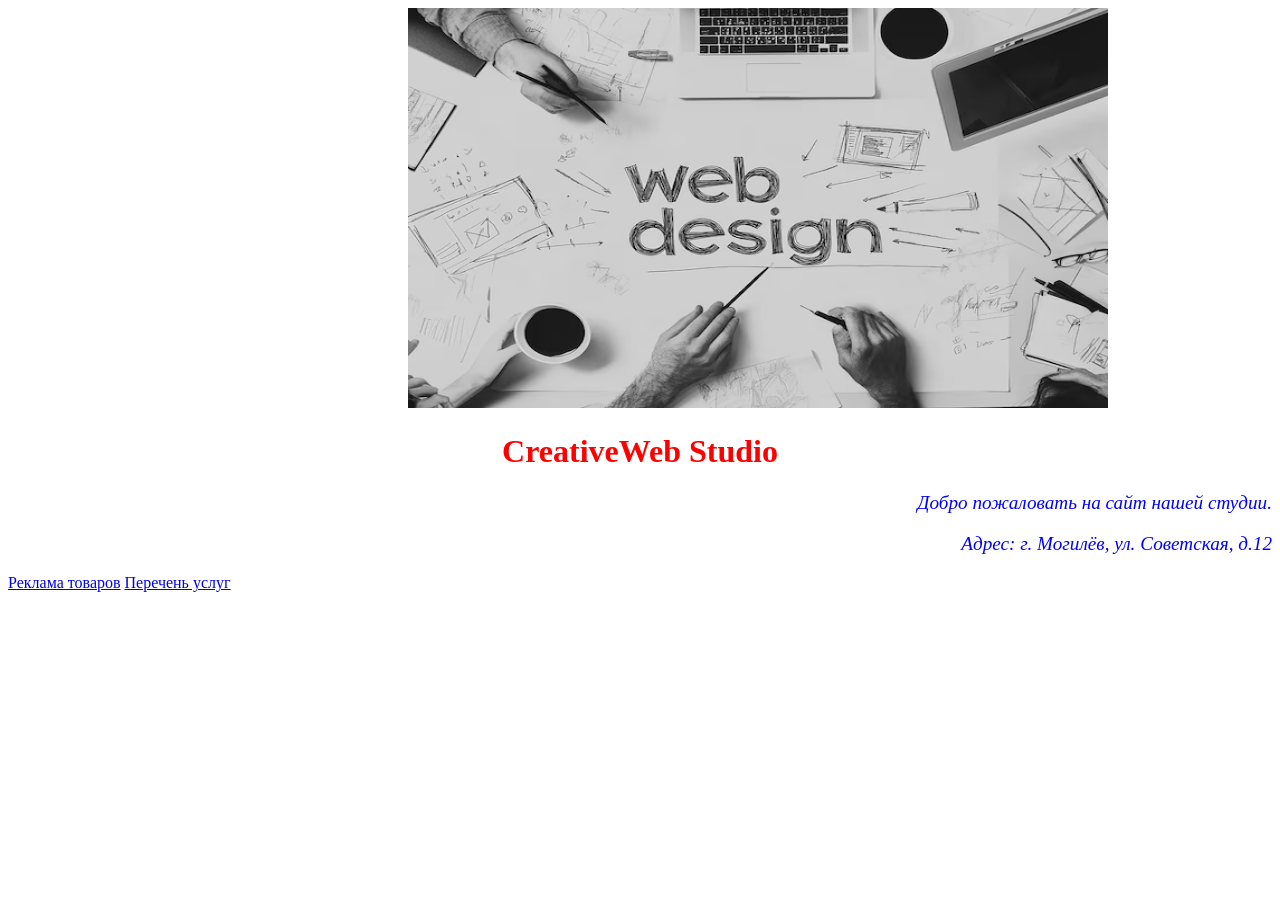
<file: index.html>
<!DOCTYPE html>
<html lang="ru">
<head>
<meta charset="UTF-8">
<title>CreativeWeb Studio</title>
<link rel="stylesheet" href="styles.css">
</head>

<body>
<img src="images/design.avif"></img>
<h1>CreativeWeb Studio</h1>

<p>Добро пожаловать на сайт нашей студии.</p>
<p>Адрес: г. Могилёв, ул. Советская, д.12</p>


<a href="page2.html">Реклама товаров</a>
<a href="page3.html">Перечень услуг</a>

</body>
</html>
</file>
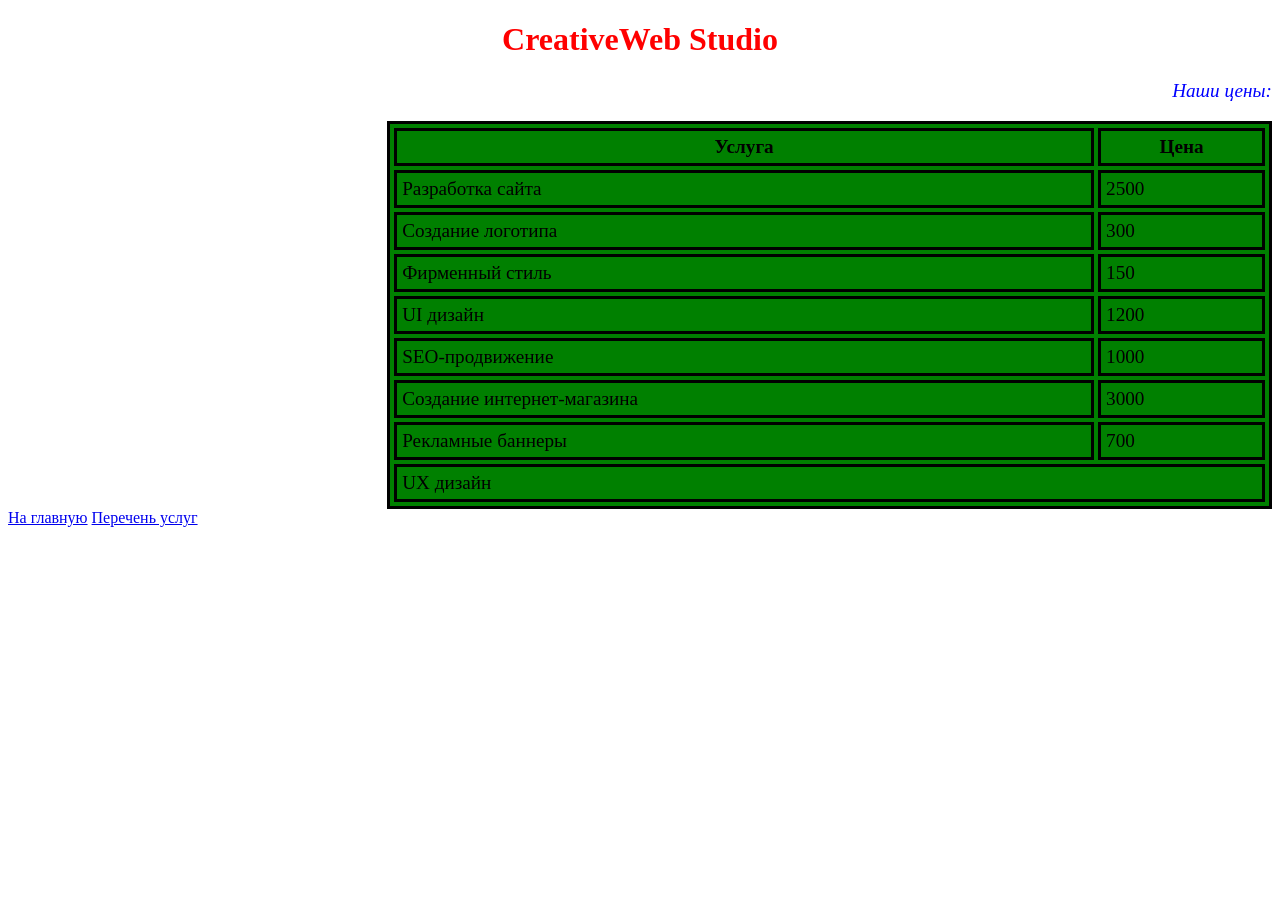
<file: page2.html>
<!DOCTYPE html>
<html lang="ru">
<head>
<meta charset="UTF-8">
<title>Реклама товаров</title>
<link rel="stylesheet" href="styles.css">
</head>

<body>

<h1>CreativeWeb Studio</h1>

<p>Наши цены:</p>

<table>
<tr>
<th>Услуга</th>
<th>Цена</th>
</tr>
<tr>
<td>Разработка сайта</td>
<td>2500</td>
</tr>
<tr>
<td>Создание логотипа</td>
<td>300</td>
</tr>
<tr>
<td>Фирменный стиль</td>
<td>150</td>
</tr>

<tr>
<td>UI дизайн</td>
<td>1200</td>
</tr>

<tr>
<td>SEO-продвижение</td>
<td>1000</td>
</tr>

<tr>
<td>Создание интернет-магазина</td>
<td>3000</td>
</tr>

<tr>
<td>Рекламные баннеры</td>
<td>700</td>
</tr>
  <TR>
      <TD colspan="2">UX дизайн</TD>

    </TR>
</table>

<a href="index.html">На главную</a>
<a href="page3.html">Перечень услуг</a>

</body>
</html>
</file>
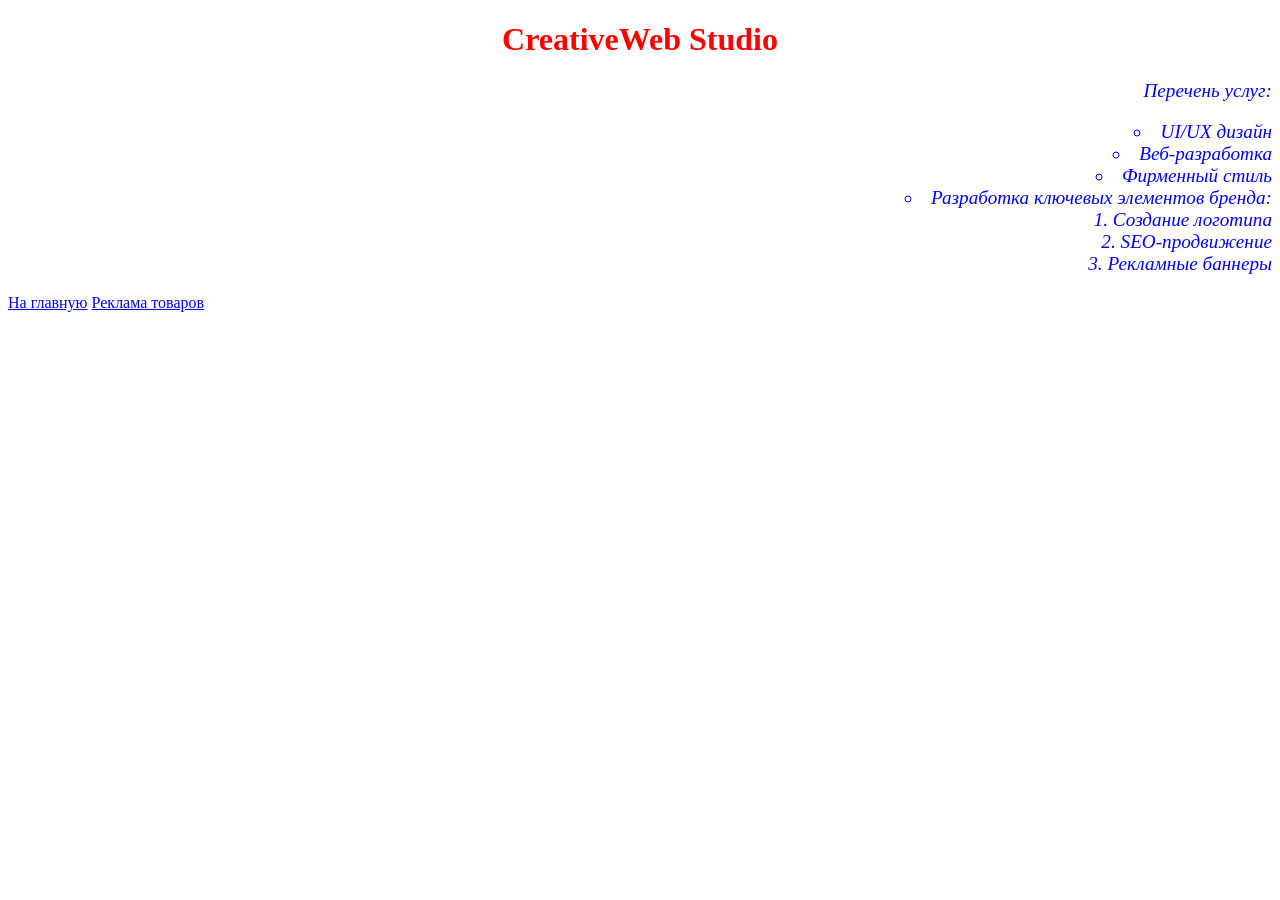
<file: page3.html>
<!DOCTYPE html>
<html lang="ru">
<head>
<meta charset="UTF-8">
<title>Перечень услуг</title>
<link rel="stylesheet" href="styles.css">
</head>

<body>

<h1>CreativeWeb Studio</h1>

<p>Перечень услуг:</p>

<ul>
<li>UI/UX дизайн</li>
<li>Веб-разработка</li>
<li>Фирменный стиль</li>
 <li>Разработка ключевых элементов бренда:<OL>
      <LI>Создание логотипа</LI>
      <LI>SEO-продвижение</LI>
      <LI>Рекламные баннеры</LI>
    </OL>
   </li>
</ul>

<a href="index.html">На главную</a>
<a href="page2.html">Реклама товаров</a>

</body>
</html>
</file>
<file: styles.css>
h1{
    text-align: center;
    color: red;
}
img{
 width:700px;
 height:400px;
 padding-left: 400px;
 }
p{
    text-align: right;
    color: blue;
    font-style: italic;
    font-size: 1.2em;
}

table{
    margin-left: auto;       
    width: 70%;              
    border-collapse: separate;
    border-spacing: 4px;
    border: 3px solid black;
    font-size: 1.2em;    
     background-color: green;
}


th, td{
    border: 3px solid black;
    padding: 5px;
  
}


ul{
    list-style-type: circle;      
    list-style-position: inside;  
    text-align: right;            
    color: blue;
    font-style: italic;
    font-size: 1.2em;
    padding-right: 0;
}
</file>
